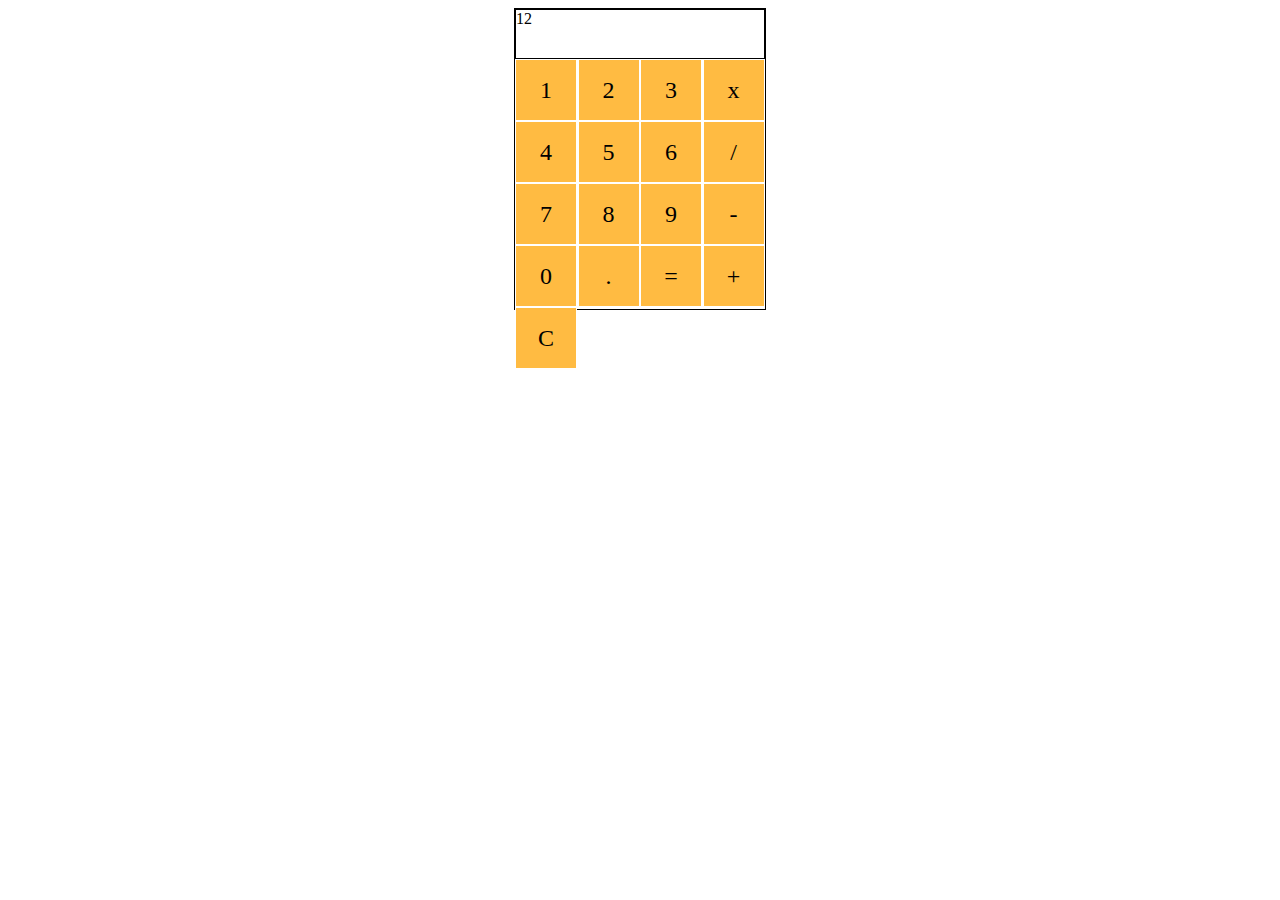
<file: calculator/index.html>
<!doctype html>
<html lang="en">
<head>
    <meta charset="UTF-8">
    <meta name="viewport"
          content="width=device-width, user-scalable=no, initial-scale=1.0, maximum-scale=1.0, minimum-scale=1.0">
    <meta http-equiv="X-UA-Compatible" content="ie=edge">
    <link rel="stylesheet" href="css/style.css">
    <title>Calculator</title>
</head>
<body>
    <div id="container">
        <div id="result">12</div>
        <div id="keyBoard">
            <div class="row">
                <div class="button" id="1">1</div>
                <div class="button" id="2">2</div>
                <div class="button" id="3">3</div>
                <div class="button" id="mult">x</div>
            </div>
            <div class="row">
                <div class="button" id="4">4</div>
                <div class="button" id="5">5</div>
                <div class="button" id="6">6</div>
                <div class="button" id="div">/</div>
            </div>
            <div class="row">
                <div class="button" id="7">7</div>
                <div class="button" id="8">8</div>
                <div class="button" id="9">9</div>
                <div class="button" id="minus">-</div>
            </div>
            <div class="row">
                <div class="button" id="0">0</div>
                <div class="button" id=".">.</div>
                <div class="button" id="eq">=</div>
                <div class="button" id="plus">+</div>
            </div>
            <div class="row">
                <div class="button" id="clear">C</div>
            </div>
        </div>
    </div>

    <script>
        function init() {
          const btns = document.getElementsByClassName('button');
          Array.from(btns).forEach(btn => {
            btn.addEventListener('click', onPress)
          })
        }
        function getResultElement() {
          return document.getElementById('result')
        }
        function getResult() {
          const el = getResultElement()
          return el.textContent.trim()
        }

        function setResult(text) {
          const el = getResultElement()
          el.innerHTML = text
        }

        function display(symbol) {
          const result = getResult()
          setResult(symbol)
        }

        function onPress(e) {
          switch (e.target.id) {
            case '0':
            case '1':
            case '2':
            case '3':
            case '4':
            case '5':
            case '6':
            case '7':
            case '8':
            case '9':
            case '.':
              display(e.target.id)
              break;
            default:
              console.log(e.target.id)
          }
        }
        init()
    </script>
</body>
</html>
</file>
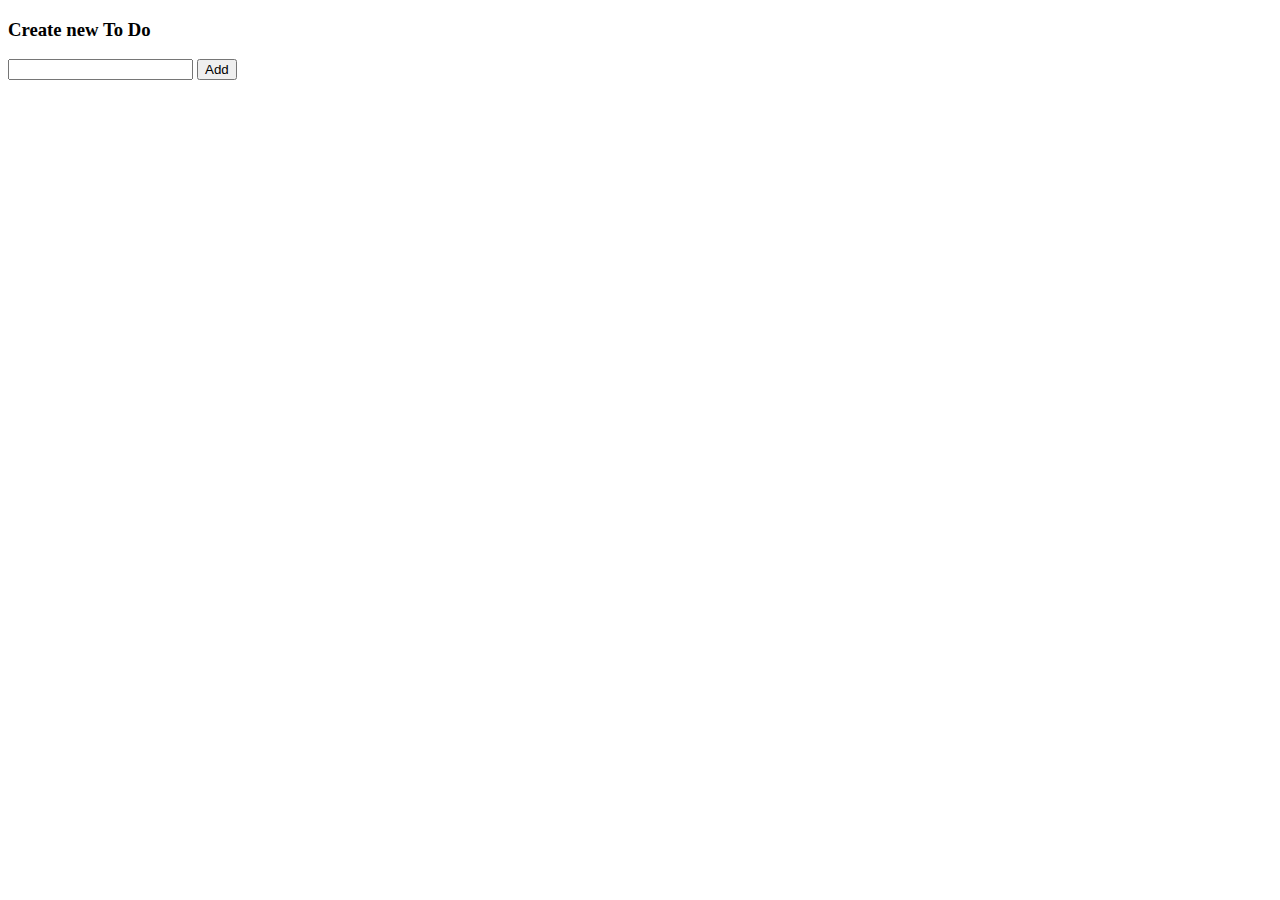
<file: toDoList/index.html>
<!doctype html>
<html lang="en">
<head>
    <meta charset="UTF-8">
    <meta name="viewport"
          content="width=device-width, user-scalable=no, initial-scale=1.0, maximum-scale=1.0, minimum-scale=1.0">
    <meta http-equiv="X-UA-Compatible" content="ie=edge">
    <title>ToDo list</title>
</head>
<body>
    <div id="container">
        <h3>Create new To Do</h3>
        <input id="new-task" type="text"/>
        <button id="add">Add</button>
        <div id="todo-tasks">
            <ul id="todo-list"></ul>
        </div>
    </div>
    <script>
      function getValueInput(id) {
        let value = document.getElementById(id).value;
        return value
      }

      function getTasks() {
        const todos = localStorage.getItem('todos') || '[]';
        return JSON.parse(todos);
      }

      function saveTask(text) {
        const arrTasksTodos = getTasks();
        arrTasksTodos.push(text);
        localStorage.setItem('todos', JSON.stringify(arrTasksTodos));
      }

      function clickHandler() {
        const inputValue = getValueInput('new-task');
        render(inputValue);
        saveTask(inputValue);
      }

      function render(inputValue, index) {
        const tasksList = document.getElementById('todo-list');
        const li = document.createElement('li');
        const deleteBtn = document.createElement('button');
        deleteBtn.innerHTML = 'Delete';
        deleteBtn.addEventListener('click', deleteTaskHandler)
        const editBtn = document.createElement('button');
        editBtn.innerHTML = 'Edit';
        editBtn.addEventListener('click', editTaskHandler)
        const div = document.createElement('div')
        div.id = 'div'+ index;
        div.innerHTML = inputValue
        li.appendChild(div);
        li.id = index;
        const editInput = document.createElement('input');
        editInput.style.display = "none"
        editInput.value = inputValue;
        editInput.id = 'input'+index
        const saveBtn = document.createElement('button');
        saveBtn.id = 'button'+ index;
        saveBtn.innerHTML = 'Save';
        saveBtn.addEventListener('click', saveTaskHandler)
        saveBtn.style.display = "none"
        li.appendChild(editInput)
        li.appendChild(deleteBtn)
        li.appendChild(editBtn)
        li.appendChild(saveBtn)
        tasksList.appendChild(li)

      }
      function editTaskHandler(e) {
        const renderedToDo = e.target.parentElement
        const index = renderedToDo.id;
        const input = document.getElementById('input'+index);
        input.style.display = 'block'
        const button = document.getElementById('button'+index);
        button.style.display = 'block'
        const div = document.getElementById('div'+index);
        div.style.display = 'none'
      }

      function saveTaskHandler(e) {
        const renderedToDo = e.target.parentElement
        const index = renderedToDo.id;
        const tasks = getTasks()
        const newText = getValueInput('input'+index)
        tasks[index] = newText
        const input = document.getElementById('input'+index);
        input.style.display = 'none'
        const div = document.getElementById('div'+index);
        div.style.display = 'block'
        div.innerHTML = newText
        e.target.style.display = 'none'
        localStorage.setItem('todos', JSON.stringify(tasks))
      }

      function deleteTaskHandler(e) {
        const renderedToDo = e.target.parentElement
        const index = renderedToDo.id;
        renderedToDo.remove();
        // remove from LocalStorage
        const tasks = getTasks()
        tasks.splice(index, 1)
        localStorage.setItem('todos', JSON.stringify(tasks))
      }

      function main() {
        const tasks = getTasks()
        tasks.forEach((t, index) => render(t, index))
        const button = document.getElementById('add');
        button.addEventListener('click', clickHandler);
      }

      main()
    </script>
</body>
</html>
</file>
<file: calculator/css/style.css>
#result {
    height: 48px;
    border: 1px solid #000;
}

#container {
    width: 250px;
    height: 300px;
    margin: 0 auto;
    border: 1px solid #000;
}

#keyBoard {
    display: grid;

}

.row {
    display: grid;
    grid-template-columns: repeat(4, 1fr);
}

.button {
    display: grid;
    align-items: center;
    justify-content: center;
    font-size: 24px;
    color: #000000;
    width: 60px;
    height: 60px;
    background: #ffbb42;
    border: 1px solid #ffffff;
}
</file>
